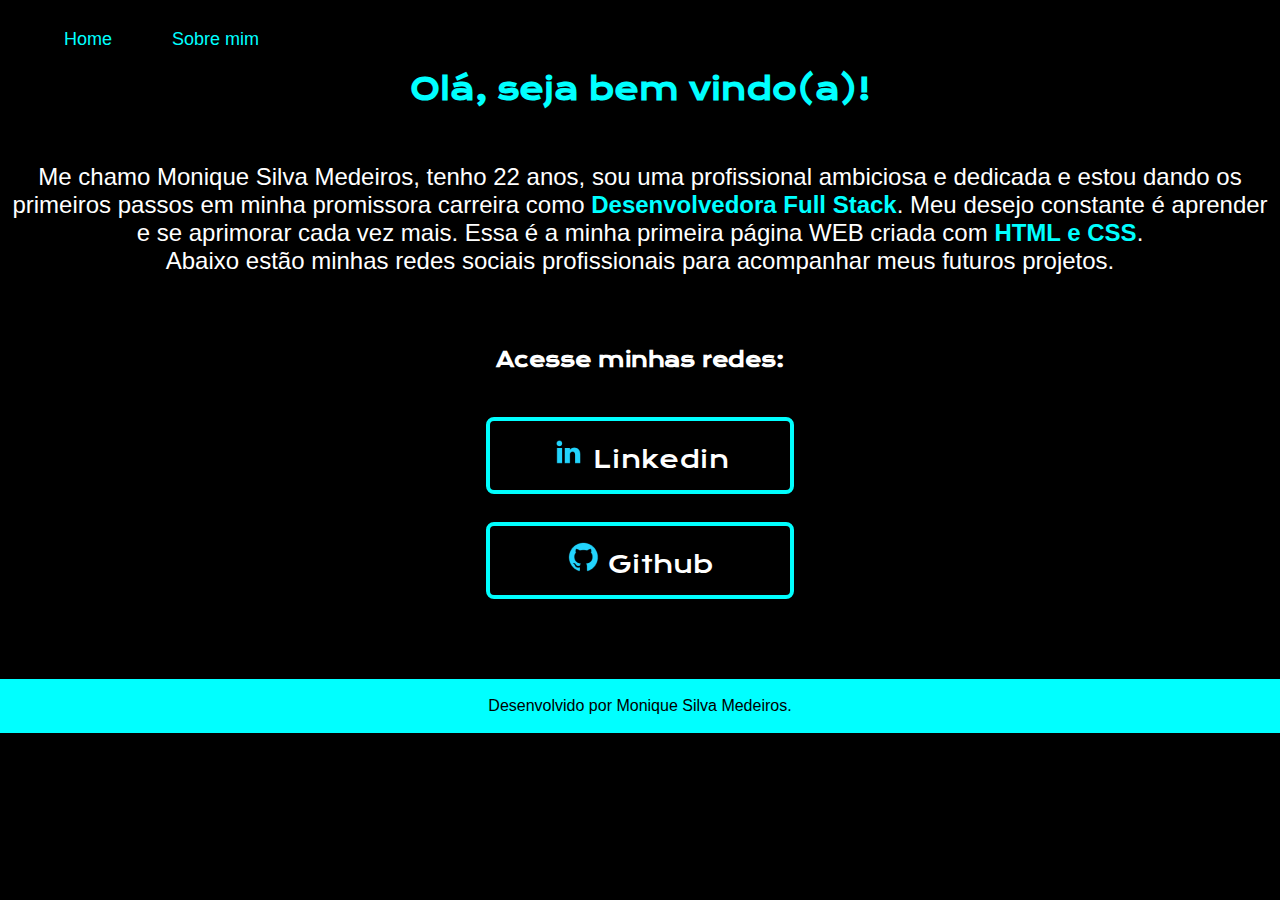
<file: index.html>
<!DOCTYPE html>
<html lang="pt-br">
<head>
    <meta charset="UTF-8">
    <meta name="viewport" content="width=device-width, initial-scale=1.0">
    <title>Portfolio</title>
    <link rel="stylesheet" href="./styles/style.css">
</head>
<body>
         <header class="cabecalho">
            <nav class="cabecalho__menu">
                <a class="cabecalho__menu__link" href="index.html">Home</a>
                <a class="cabecalho__menu__link" href="about.html">Sobre mim</a>
            </nav>
         </header>
         <main class= ”apresentacao”>
         <section class="apresentacao__conteudo">
         <h1 class="apresentacao__conteudo__titulo"><strong class="titulo-destaque">Olá, seja bem vindo(a)!</strong></h1>
         <p class="apresentacao__conteudo__texto">Me chamo Monique Silva Medeiros, tenho 22 anos, sou uma profissional ambiciosa e dedicada e estou dando os primeiros passos em minha promissora carreira como <strong class="titulo-destaque">Desenvolvedora Full Stack</strong>. Meu desejo constante é aprender e se aprimorar cada vez mais. Essa é a minha primeira página WEB criada com <strong class="titulo-destaque">HTML e CSS</strong>.<br>Abaixo estão minhas redes sociais profissionais para acompanhar meus futuros projetos.</p>
     <div class="apresentacao__links">
        <h2 class="apresentacao__links__subtitulo">Acesse minhas redes:</h2>
        <a class="apresentacao__links__link" href="https://www.linkedin.com/in/monique-medeiros-9b319715b/">
            <img src="assets/linkedin.png">
            Linkedin
        </a>
        <a class="apresentacao__links__link" href="https://github.com/Moniquemed13">
            <img src="assets/github.png">
            Github
        </a>
     </div>
     </section>
   </main>
   <footer class="rodape">
    <p>Desenvolvido por Monique Silva Medeiros.</p>
   </footer>
</body>
</html>
</file>
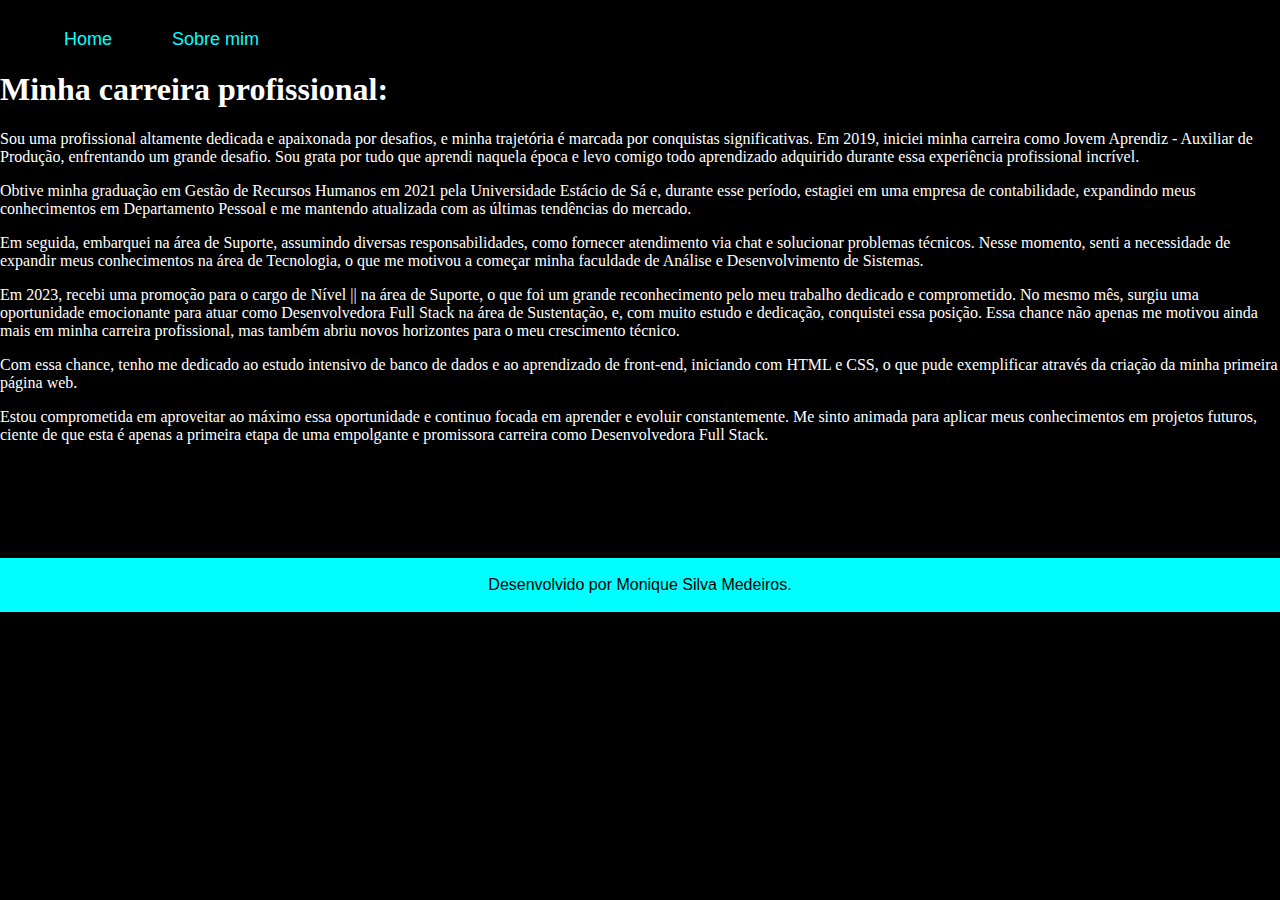
<file: about.html>
<!DOCTYPE html>
<html lang="pt-br">
<head>
    <meta charset="UTF-8">
    <meta name="viewport" content="width=device-width, initial-scale=1.0">
    <title>Sobre mim</title>
    <link rel="stylesheet" href="./styles/style.css">
</head>
<body>
    <header class="cabecalho">
        <nav class="cabecalho__menu">
            <a class="cabecalho__menu__link" href="index.html">Home</a>
            <a class="cabecalho__menu__link" href="about.html">Sobre mim</a>
        </nav>
    </header>
    <main>
         <section>
            <h1>Minha carreira profissional:</h1>
            <p>Sou uma profissional altamente dedicada e apaixonada por desafios, e minha trajetória é marcada por conquistas significativas. Em 2019, iniciei minha carreira como Jovem Aprendiz - Auxiliar de Produção, enfrentando um grande desafio. Sou grata por tudo que aprendi naquela época e levo comigo todo aprendizado adquirido durante essa experiência profissional incrível.</p>
            <p>Obtive minha graduação em Gestão de Recursos Humanos em 2021 pela Universidade Estácio de Sá e, durante esse período, estagiei em uma empresa de contabilidade, expandindo meus conhecimentos em Departamento Pessoal e me mantendo atualizada com as últimas tendências do mercado.</p>
            <p>Em seguida, embarquei na área de Suporte, assumindo diversas responsabilidades, como fornecer atendimento via chat e solucionar problemas técnicos. Nesse momento, senti a necessidade de expandir meus conhecimentos na área de Tecnologia, o que me motivou a começar minha faculdade de Análise e Desenvolvimento de Sistemas.</p>
            <p>Em 2023, recebi uma promoção para o cargo de Nível || na área de Suporte, o que foi um grande reconhecimento pelo meu trabalho dedicado e comprometido. No mesmo mês, surgiu uma oportunidade emocionante para atuar como Desenvolvedora Full Stack na área de Sustentação, e, com muito estudo e dedicação, conquistei essa posição. Essa chance não apenas me motivou ainda mais em minha carreira profissional, mas também abriu novos horizontes para o meu crescimento técnico.</p>
            <p>Com essa chance, tenho me dedicado ao estudo intensivo de banco de dados e ao aprendizado de front-end, iniciando com HTML e CSS, o que pude exemplificar através da criação da minha primeira página web.</p>
            <p>Estou comprometida em aproveitar ao máximo essa oportunidade e continuo focada em aprender e evoluir constantemente. Me sinto animada para aplicar meus conhecimentos em projetos futuros, ciente de que esta é apenas a primeira etapa de uma empolgante e promissora carreira como Desenvolvedora Full Stack.</p>
         </section>
         <img>
    </main>
    <footer class="rodape">
        <p>Desenvolvido por Monique Silva Medeiros.</p>
    </footer>
</body>
</html>
</file>
<file: styles/style.css>
@import url('https://fonts.googleapis.com/css2?family=Anton&family=Bebas+Neue&family=Krona+One&family=PT+Serif:wght@700&family=Roboto:wght@100;400&family=Rubik:ital,wght@0,300;0,400;1,400&display=swap');


body {
    margin: 3vh 0;
    box-sizing: border-box;
    background-color: black;
    color: white;
    height: 0px;
    position: absolute;
    bottom: 0%;
    right: 0%;
    left: 0%;
    top: 0;
}

.cabecalho{
    padding: 2px 0% 0% 5%;
}

.cabecalho__menu{
    display: flex;
    gap: 60px;
    font-weight: 100x;
    font-size: 18px;
}

.cabecalho__menu__link{
    font-family: 'Montserrat', sans-serif;
    font-size: 18px;
    font-weight: 600px;
    color: aqua;
    text-decoration: none;
    
}


.titulo-destaque {
    color: aqua;
    text-align: center;
}

.apresentacao {
    padding: 5% 15%;
    display: flex;
    align-items: center;
    justify-content: space-between;

}

.apresentacao__conteudo {
    font-size: 35px;
    font-weight: 30px;
    text-align: center;
}

.apresentacao__conteudo__titulo {
    font-size: 30px;
    font-family: 'Krona One', sans-serif;
}

.apresentacao__conteudo__texto {
    margin: 5vh 0%;
    padding: 10px;
    font-size: 24px;
    font-weight: 600px;
    font-family: 'Montserrat', sans-serif;

}

.apresentacao__links {
    display: flex;
    flex-direction: column;
    justify-content: space-between;
    align-items: center;
    gap: 28px;

}

.apresentacao__links__subtitulo {
    font-family:'Krona One', sans-serif;
    font-weight: 30px;
    font-size: 20px;
}


.apresentacao__links__link {
    display: flex;
    justify-content: center;
    gap: 20px;
    background-color: black;
    border: 4px solid aqua;
    width: 300px;
    text-align: center;
    border-radius: 8px;
    font-size: 24px;
    padding: 15px 0;
    text-decoration: none;
    font-family: 'Krona One', sans-serif;
    font-weight: 400;
    color: white;
    transition-duration: 0.4s;
    display: block;

}

.apresentacao__links__link:hover {
    background-color: aqua;
    color: black;
}

.rodape {
    margin: 80px 0px;
    padding: 2px;
    color: black;
    background-color: aqua;
    text-align: center;
    font-family: 'Montserraf', sans-serif;
    font-size: 24;
    font-weight: 400;
}
</file>
